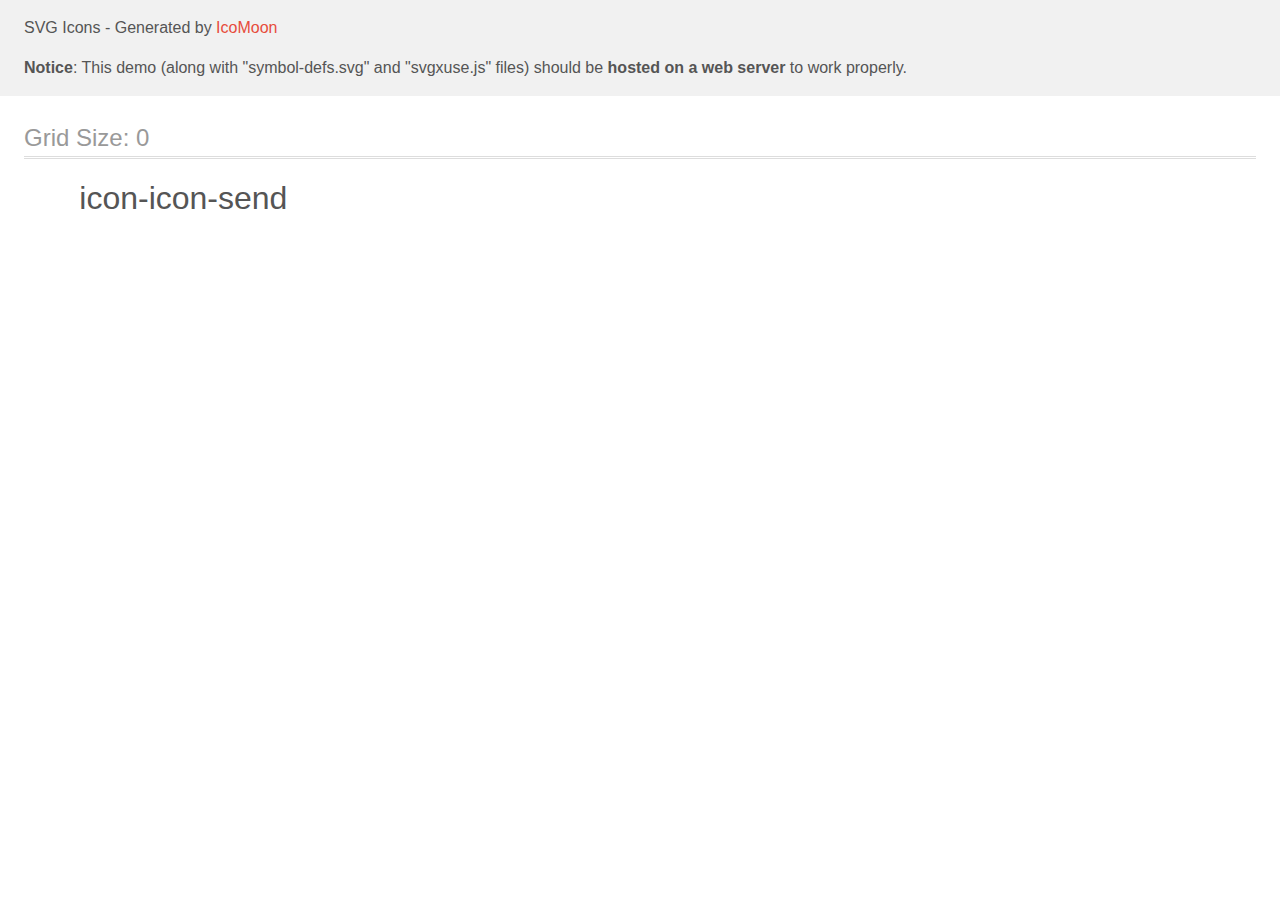
<file: images/icomoon/demo-external-svg.html>
<!doctype html>
<html>
<head>
    <title>IcoMoon - SVG Icons</title>
    <meta charset="utf-8">
    <meta name="viewport" content="width=device-width, initial-scale=1">
    <link rel="stylesheet" href="demo-files/demo.css">
    <link rel="stylesheet" href="style.css">
</head>
<body>
<header class="bgc1 clearfix">
<div class="mhl">
    <p>SVG Icons - Generated by <a href="https://icomoon.io/app">IcoMoon</a></p><p><strong>Notice</strong>: This demo (along with "symbol-defs.svg" and "svgxuse.js" files) should be <b>hosted on a web server</b> to work properly.</p>
</div>
</header>
    <div class="clearfix mhl ptl">
        <h1 class="mvm mtn fgc1">Grid Size: 0</h1>
        <div class="glyph fs1">
            <div class="clearfix pbs">
                <svg class="icon icon-icon-send"><use xlink:href="symbol-defs.svg#icon-icon-send"></use></svg><span class="name"> icon-icon-send</span>
            </div>
        </div>
  </div>
<script defer src="svgxuse.js"></script>
</body>
</html>
</file>
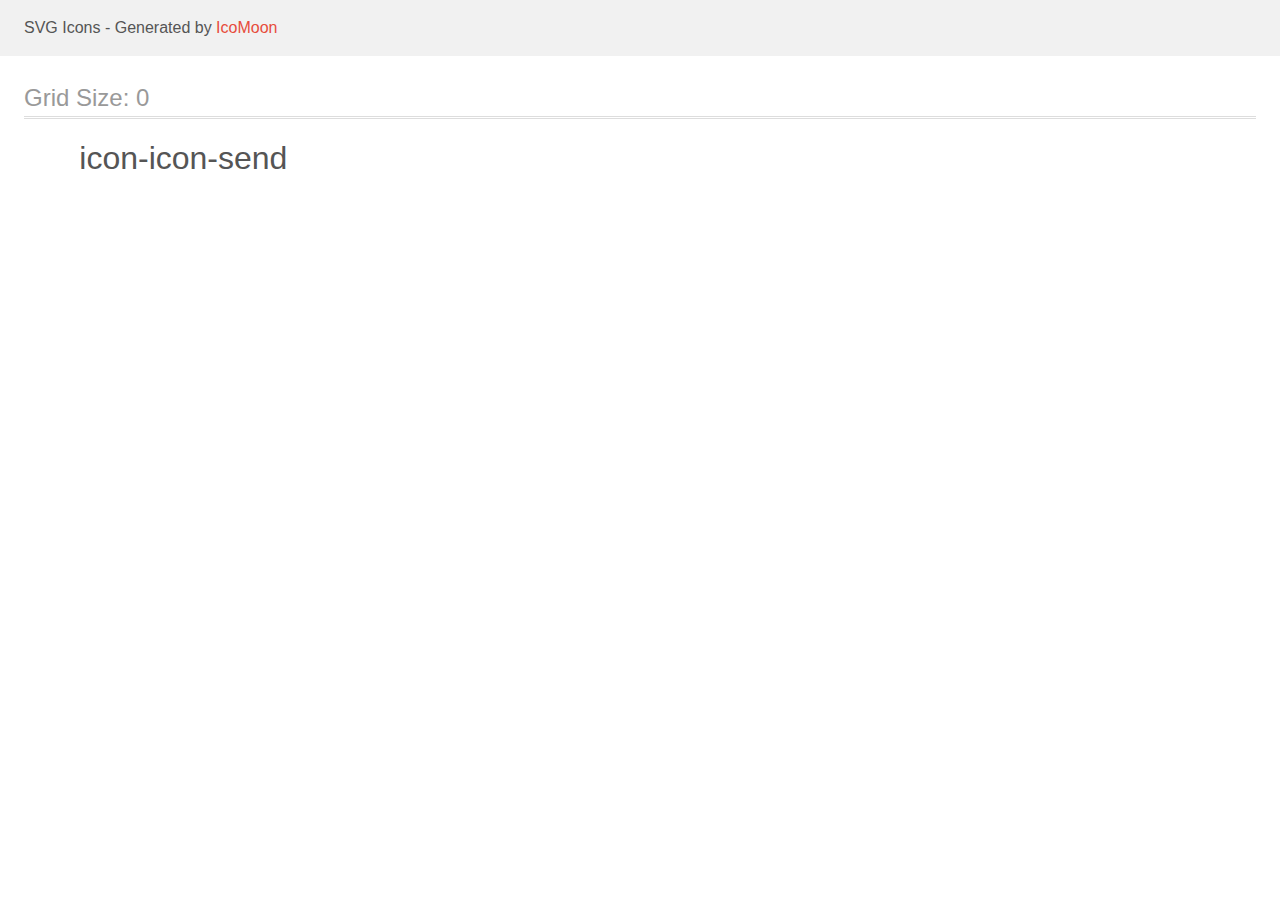
<file: images/icomoon/demo.html>
<!doctype html>
<html>
<head>
    <title>IcoMoon - SVG Icons</title>
    <meta charset="utf-8">
    <meta name="viewport" content="width=device-width, initial-scale=1">
    <link rel="stylesheet" href="demo-files/demo.css">
    <link rel="stylesheet" href="style.css">
</head>
<body>
<svg aria-hidden="true" style="position: absolute; width: 0; height: 0; overflow: hidden;" version="1.1" xmlns="http://www.w3.org/2000/svg" xmlns:xlink="http://www.w3.org/1999/xlink">
<defs>
<symbol id="icon-icon-send" viewBox="0 0 38 32">
<path fill="#fff" style="fill: var(--color1, #fff)" d="M38.4 0l-38.4 18 12.272 3.788 18.928-14.788-14.397 16.186 0.012 0.004-0.014-0.004v8.814l6.882-6.691 8.718 2.691 6-28z"></path>
</symbol>
</defs>
</svg>

<header class="bgc1 clearfix">
<div class="mhl">
    <p>SVG Icons - Generated by <a href="https://icomoon.io/app">IcoMoon</a></p>
</div>
</header>
    <div class="clearfix mhl ptl">
        <h1 class="mvm mtn fgc1">Grid Size: 0</h1>
        <div class="glyph fs1">
            <div class="clearfix pbs">
                <svg class="icon icon-icon-send"><use xlink:href="#icon-icon-send"></use></svg><span class="name"> icon-icon-send</span>
            </div>
        </div>
  </div>
<script defer src="svgxuse.js"></script>
</body>
</html>
</file>
<file: images/icomoon/demo-files/demo.css>
body {
  padding: 0;
  margin: 0;
  font-family: sans-serif;
  font-size: 1em;
  line-height: 1.5;
  color: #555;
  background: #fff;
}
h1 {
  font-size: 1.5em;
  font-weight: normal;
  box-shadow: 0 1px #ddd, 0 2px #fff, 0 3px #ddd;
}
small {
  font-size: .66666667em;
}
a {
  color: #e74c3c;
  text-decoration: none;
}
a:hover, a:focus {
  box-shadow: 0 1px #e74c3c;
}
.bshadow0, input {
  box-shadow: inset 0 -2px #e7e7e7;
}
input:hover {
  box-shadow: inset 0 -2px #ccc;
}
input, fieldset {
  font-size: 1em;
  margin: 0;
  padding: 0;
  border: 0;
}
input {
  color: inherit;
  line-height: 1.5;
  height: 1.5em;
  padding: .25em 0;
}
input:focus {
  outline: none;
  box-shadow: inset 0 -2px #449fdb;
}
.glyph {
  font-size: 16px;
  margin-right: 1.5em;
  float: left;
  width: 17em;
}
svg {
  color: #000;
}
.liga {
  width: 80%;
  width: calc(100% - 2.5em);
}
.talign-right {
  text-align: right;
}
.talign-center {
  text-align: center;
}
.bgc1 {
  background: #f1f1f1;
}
.fgc0 {
  color: #000;
}
.fgc1 {
  color: #999;
}
p {
  margin-top: 1em;
  margin-bottom: 1em;
}
.mvm {
  margin-top: .75em;
  margin-bottom: .75em;
}
.mtn {
  margin-top: 0;
}
.mtl, .mal {
  margin-top: 1.5em;
}
.mbl, .mal {
  margin-bottom: 1.5em;
}
.mal, .mhl {
  margin-left: 1.5em;
  margin-right: 1.5em;
}
.mhmm {
  margin-left: 1em;
  margin-right: 1em;
}
.ptl {
  padding-top: 1.5em;
}
.pbs, .pvs {
  padding-bottom: .25em;
}
.pvs, .pts {
  padding-top: .25em;
}
.unit {
  float: left;
}
.unitRight {
  float: right;
}
.size1of2 {
  width: 50%;
}
.size1of1 {
  width: 100%;
}
.clearfix:before, .clearfix:after {
  content: " ";
  display: table;
}
.clearfix:after {
  clear: both;
}
.hidden-true {
  display: none;
}
.textbox0 {
  width: 3em;
  background: #f1f1f1;
  padding: .25em .5em;
  line-height: 1.5;
  height: 1.5em;
}
.fs0 {
  font-size: 16px;
}
.fs1 {
  font-size: 32px;
}
.name {
  margin-left: .25em;
}
</file>
<file: images/icomoon/style.css>
.icon {
  display: inline-block;
  width: 1em;
  height: 1em;
  stroke-width: 0;
  stroke: currentColor;
  fill: currentColor;
}

/* ==========================================
Single-colored icons can be modified like so:
.icon-name {
  font-size: 32px;
  color: red;
}
========================================== */

.icon-icon-send {
  width: 1.2001953125em;
}
</file>
